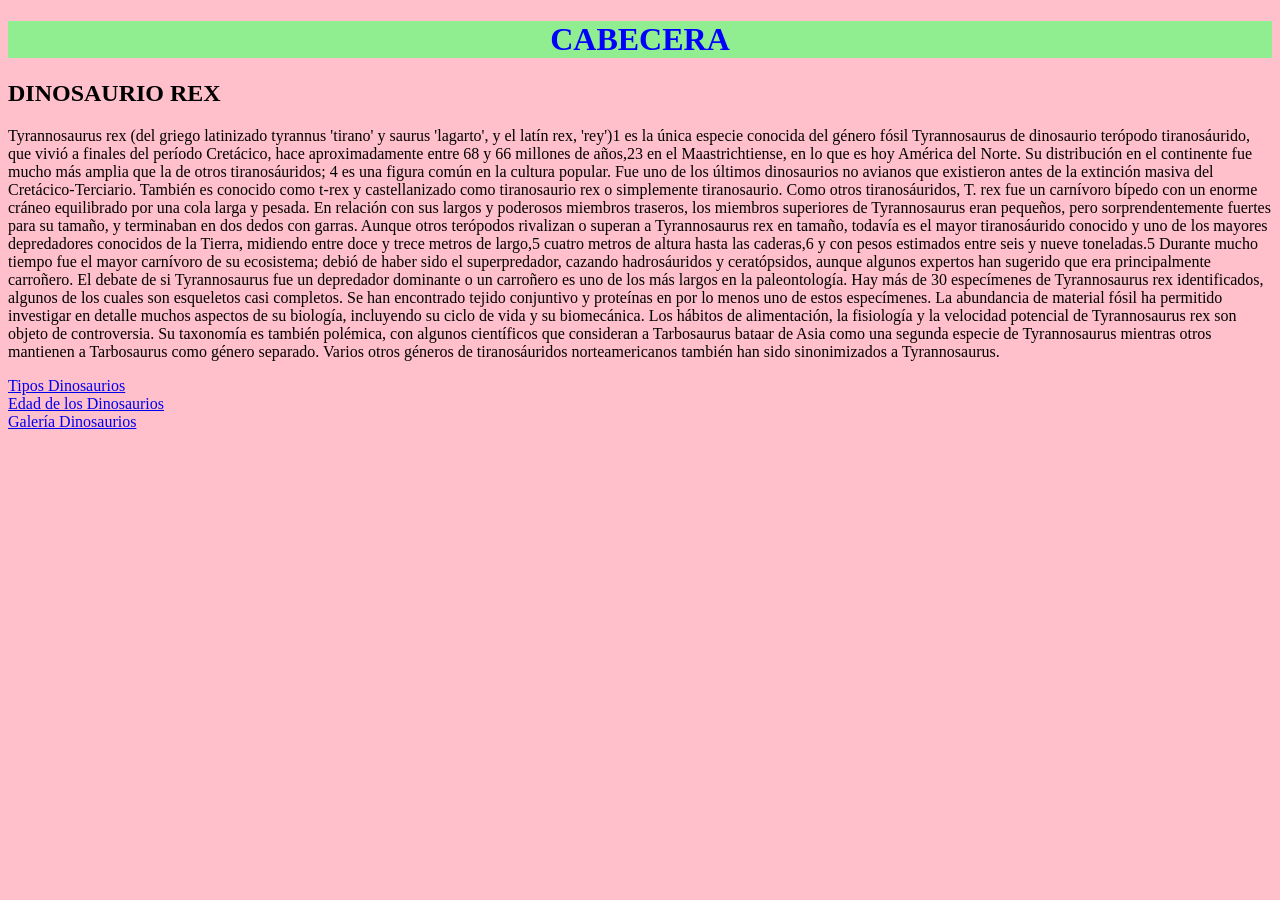
<file: index.html>
<!DOCTYPE html>
<html lang="en">
<head>
    <meta charset="UTF-8">
    <meta http-equiv="X-UA-Compatible" content="IE=edge">
    <meta name="viewport" content="width=device-width, initial-scale=1.0">
    <title>NUESTRA PRIMERA PAGINA</title>
</head>
<style>
    html{
        background-color: pink;
    }
    h1{
       background-color: lightgreen;
       color: blue;
       font-family: 'Times New Roman', Times, serif;
       text-align: center; 
    }
</style>
<body>
    <header>
        <h1>CABECERA</h1>
        <h2>DINOSAURIO REX</h2>
        <p>Tyrannosaurus rex (del griego latinizado tyrannus 'tirano' y saurus 'lagarto', y el latín rex, 'rey')1​ es la única especie conocida del género fósil Tyrannosaurus de dinosaurio terópodo tiranosáurido, que vivió a finales del período Cretácico, hace aproximadamente entre 68 y 66 millones de años,2​3​ en el Maastrichtiense, en lo que es hoy América del Norte. Su distribución en el continente fue mucho más amplia que la de otros tiranosáuridos; 4​ es una figura común en la cultura popular. Fue uno de los últimos dinosaurios no avianos que existieron antes de la extinción masiva del Cretácico-Terciario. También es conocido como t-rex y castellanizado como tiranosaurio rex o simplemente tiranosaurio.

            Como otros tiranosáuridos, T. rex fue un carnívoro bípedo con un enorme cráneo equilibrado por una cola larga y pesada. En relación con sus largos y poderosos miembros traseros, los miembros superiores de Tyrannosaurus eran pequeños, pero sorprendentemente fuertes para su tamaño, y terminaban en dos dedos con garras. Aunque otros terópodos rivalizan o superan a Tyrannosaurus rex en tamaño, todavía es el mayor tiranosáurido conocido y uno de los mayores depredadores conocidos de la Tierra, midiendo entre doce y trece metros de largo,5​ cuatro metros de altura hasta las caderas,6​ y con pesos estimados entre seis y nueve toneladas.5​ Durante mucho tiempo fue el mayor carnívoro de su ecosistema; debió de haber sido el superpredador, cazando hadrosáuridos y ceratópsidos, aunque algunos expertos han sugerido que era principalmente carroñero. El debate de si Tyrannosaurus fue un depredador dominante o un carroñero es uno de los más largos en la paleontología.
            
            Hay más de 30 especímenes de Tyrannosaurus rex identificados, algunos de los cuales son esqueletos casi completos. 
            Se han encontrado tejido conjuntivo y proteínas en por lo menos uno de estos especímenes. La abundancia de material fósil ha permitido investigar en detalle muchos aspectos de su biología, incluyendo su ciclo de vida y su biomecánica. Los hábitos de alimentación, la fisiología y la velocidad potencial de Tyrannosaurus rex son objeto de controversia. Su taxonomía es también polémica, con algunos científicos que consideran a Tarbosaurus bataar de Asia como una segunda especie de Tyrannosaurus mientras otros mantienen a Tarbosaurus como género separado. Varios otros géneros de tiranosáuridos norteamericanos también han sido sinonimizados a Tyrannosaurus.</p>
            <a href="tiposdinos.html"> Tipos Dinosaurios </a> <br>
            <a href="edadinos.html"> Edad de los Dinosaurios </a> <br>
    </header><a href="galeriadinos.html"> Galería Dinosaurios </a> <br>

</body>
</html>
</file>
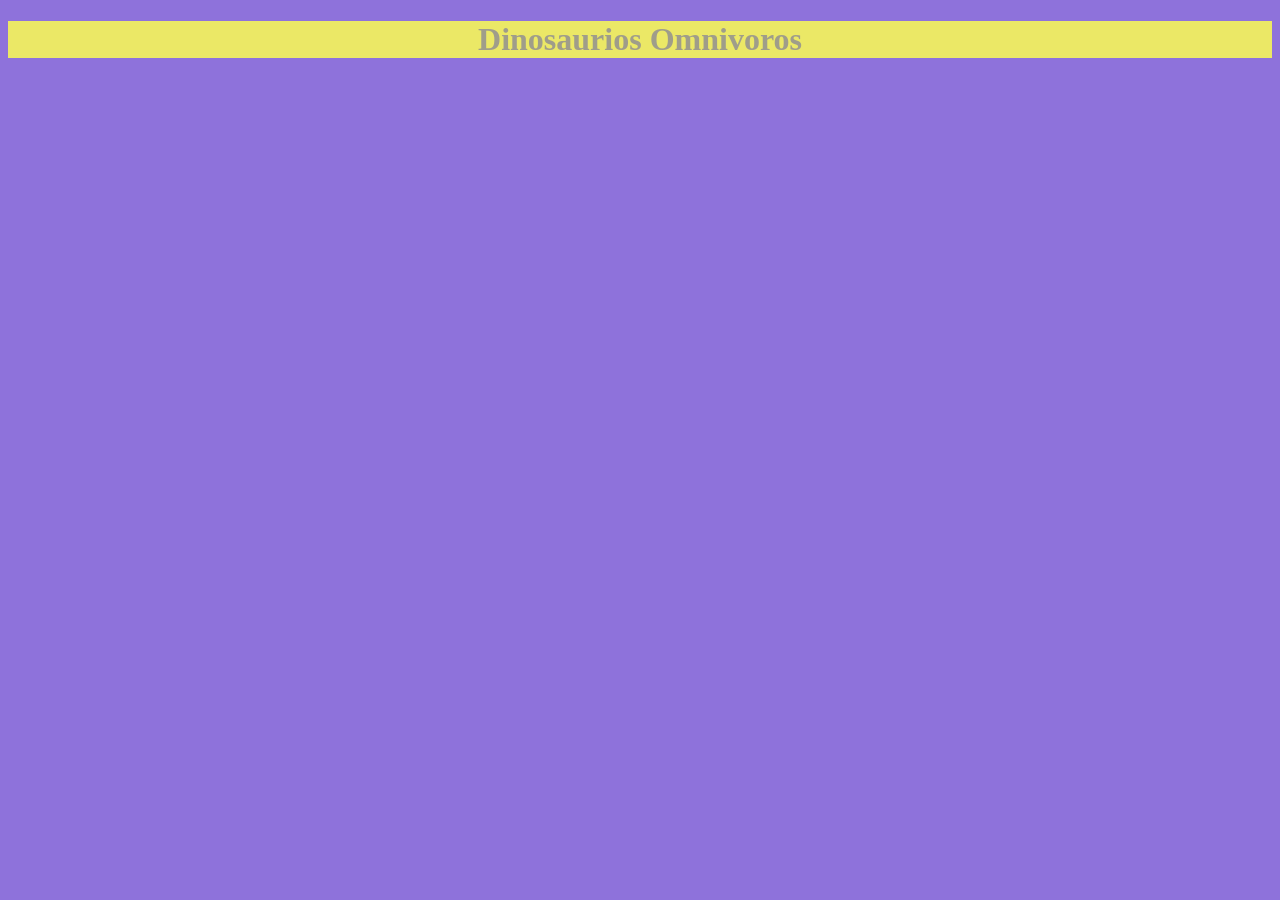
<file: dinoomnivoros.html>
<!DOCTYPE html>
<html lang="en">
<head>
    <meta charset="UTF-8">
    <meta http-equiv="X-UA-Compatible" content="IE=edge">
    <meta name="viewport" content="width=device-width, initial-scale=1.0">
    <title>Document</title>
</head>
<style>
    html{
        background-color: rgb(142, 114, 219);
    }
    h1{
       background-color: rgb(235, 232, 102);
       color: rgba(31, 31, 201, 0.37);
       font-family: 'Times New Roman', Times, serif;
       text-align: center; 
    }
</style>
<body>
    <header>
        <h1>Dinosaurios Omnivoros</h1>
<body>
    
</body>
</html>
</file>
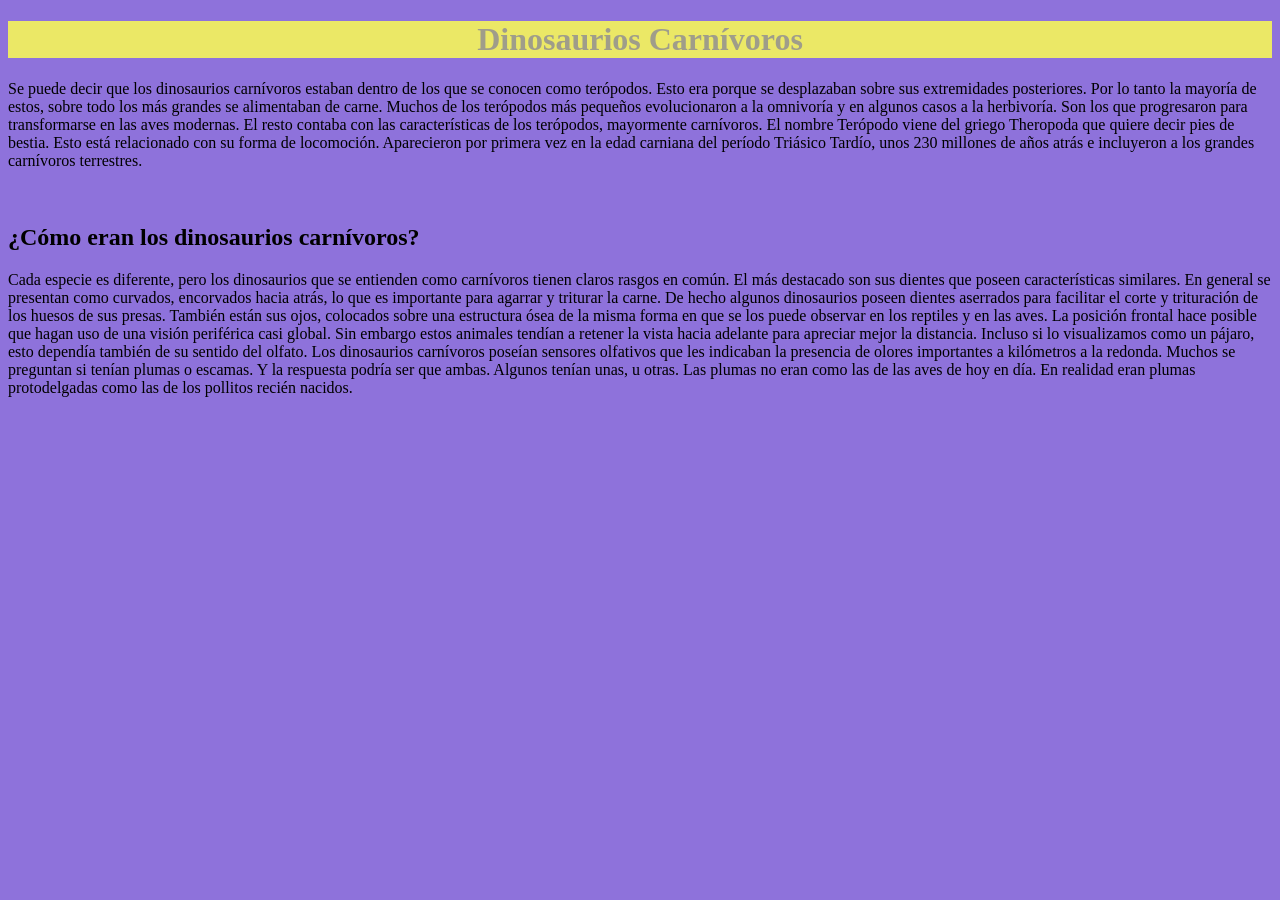
<file: dinoscarnivoros.html>
<!DOCTYPE html>
<html lang="en">
<head>
    <meta charset="UTF-8">
    <meta http-equiv="X-UA-Compatible" content="IE=edge">
    <meta name="viewport" content="width=device-width, initial-scale=1.0">
    <title>Document</title>
</head>
<style>
    html{
        background-color: rgb(142, 114, 219);
    }
    h1{
       background-color: rgb(235, 232, 102);
       color: rgba(31, 31, 201, 0.37);
       font-family: 'Times New Roman', Times, serif;
       text-align: center; 
    }
</style>
<body>
    <header>
        <h1>Dinosaurios Carnívoros</h1>
        <p>Se puede decir que los dinosaurios carnívoros estaban dentro de los que se conocen como terópodos. Esto era porque se desplazaban sobre sus extremidades posteriores. Por lo tanto la mayoría de estos, sobre todo los más grandes se alimentaban de carne.

            Muchos de los terópodos más pequeños evolucionaron a la omnivoría y en algunos casos a la herbivoría. Son los que progresaron para transformarse en las aves modernas. El resto contaba con las características de los terópodos, mayormente carnívoros.
            
            El nombre Terópodo viene del griego Theropoda que quiere decir pies de bestia. Esto está relacionado con su forma de locomoción. Aparecieron por primera vez en la edad carniana del período Triásico Tardío, unos 230 millones de años atrás e incluyeron a los grandes carnívoros terrestres.</p> <br>
        <h2> ¿Cómo eran los dinosaurios carnívoros?</h2>
            <p>Cada especie es diferente, pero los dinosaurios que se entienden como carnívoros tienen claros rasgos en común. El más destacado son sus dientes que poseen características similares.
            
            En general se presentan como curvados, encorvados hacia atrás, lo que es importante para agarrar y triturar la carne. De hecho algunos dinosaurios poseen dientes aserrados para facilitar el corte y trituración de los huesos de sus presas.
            
            También están sus ojos, colocados sobre una estructura ósea de la misma forma en que se los puede observar en los reptiles y en las aves. La posición frontal hace posible que hagan uso de una visión periférica casi global.
            
            Sin embargo estos animales tendían a retener la vista hacia adelante para apreciar mejor la distancia. Incluso si lo visualizamos como un pájaro, esto dependía también de su sentido del olfato. Los dinosaurios carnívoros poseían sensores olfativos que les indicaban la presencia de olores importantes a kilómetros a la redonda.
            
            Muchos se preguntan si tenían plumas o escamas. Y la respuesta podría ser que ambas. Algunos tenían unas, u otras. Las plumas no eran como las de las aves de hoy en día. En realidad eran plumas protodelgadas como las de los pollitos recién nacidos.</p>
<body>
    
</body>
</html>
</file>
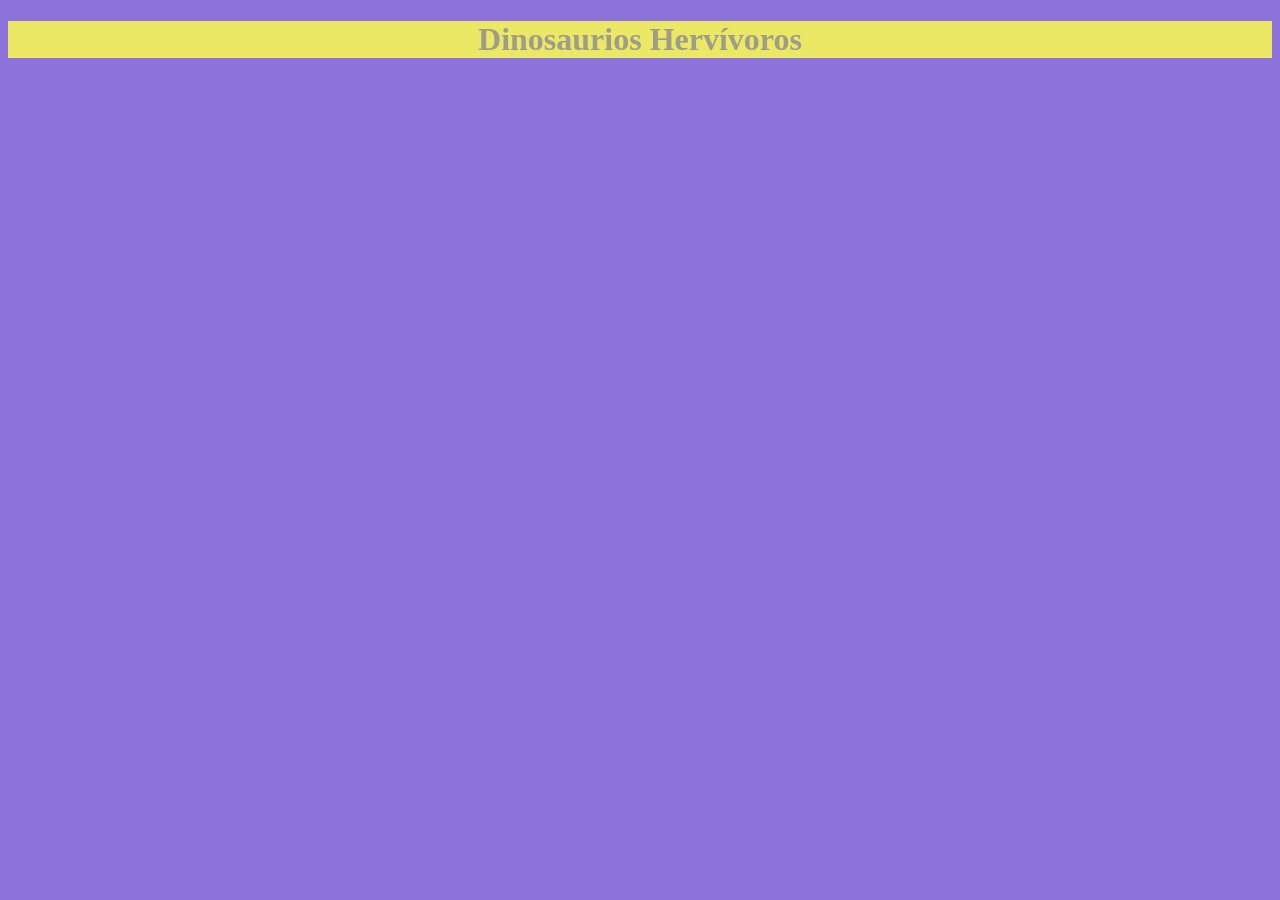
<file: dinosherivoros.html>
<!DOCTYPE html>
<html lang="en">
<head>
    <meta charset="UTF-8">
    <meta http-equiv="X-UA-Compatible" content="IE=edge">
    <meta name="viewport" content="width=device-width, initial-scale=1.0">
    <title>Document</title>
</head>
<style>
    html{
        background-color: rgb(142, 114, 219);
    }
    h1{
       background-color: rgb(235, 232, 102);
       color: rgba(31, 31, 201, 0.37);
       font-family: 'Times New Roman', Times, serif;
       text-align: center; 
    }
</style>
<body>
    <header>
        <h1>Dinosaurios Hervívoros</h1>
<body>
    
</body>
</html>
</file>
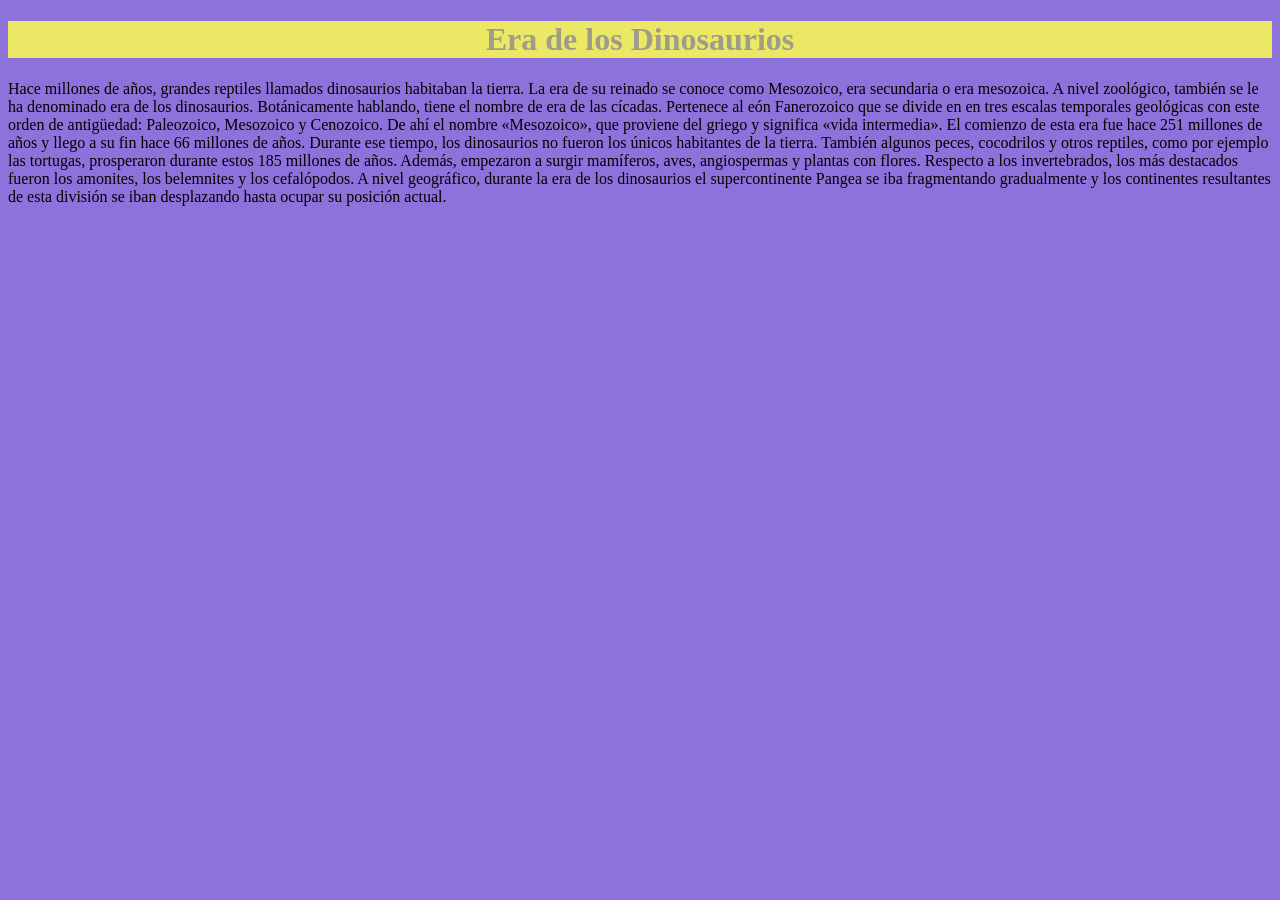
<file: edadinos.html>
<!DOCTYPE html>
<html lang="en">
<head>
    <meta charset="UTF-8">
    <meta http-equiv="X-UA-Compatible" content="IE=edge">
    <meta name="viewport" content="width=device-width, initial-scale=1.0">
    <title>Document</title>
</head>
<style>
    html{
        background-color: rgb(142, 114, 219);
    }
    h1{
       background-color: rgb(235, 232, 102);
       color: rgba(31, 31, 201, 0.37);
       font-family: 'Times New Roman', Times, serif;
       text-align: center; 
    }
</style>
<body>
    <header>
        <h1>Era de los Dinosaurios</h1>
        <p>Hace millones de años, grandes reptiles llamados dinosaurios habitaban la tierra. La era de su reinado se conoce como Mesozoico, era secundaria o era mesozoica. A nivel zoológico, también se le ha denominado era de los dinosaurios. Botánicamente hablando, tiene el nombre de era de las cícadas. Pertenece al eón Fanerozoico que se divide en en tres escalas temporales geológicas con este orden de antigüedad: Paleozoico, Mesozoico y Cenozoico. De ahí el nombre «Mesozoico», que proviene del griego y significa «vida intermedia». El comienzo de esta era fue hace 251 millones de años y llego a su fin hace 66 millones de años.

            Durante ese tiempo, los dinosaurios no fueron los únicos habitantes de la tierra. También algunos peces, cocodrilos y otros reptiles, como por ejemplo las tortugas, prosperaron durante estos 185 millones de años. Además, empezaron a surgir mamíferos, aves, angiospermas y plantas con flores. Respecto a los invertebrados, los más destacados fueron los amonites, los belemnites y los cefalópodos. A nivel geográfico, durante la era de los dinosaurios el supercontinente Pangea se iba fragmentando gradualmente y los continentes resultantes de esta división se iban desplazando hasta ocupar su posición actual.</p> <br>
        
<body>
    
</body>
</html>
</file>
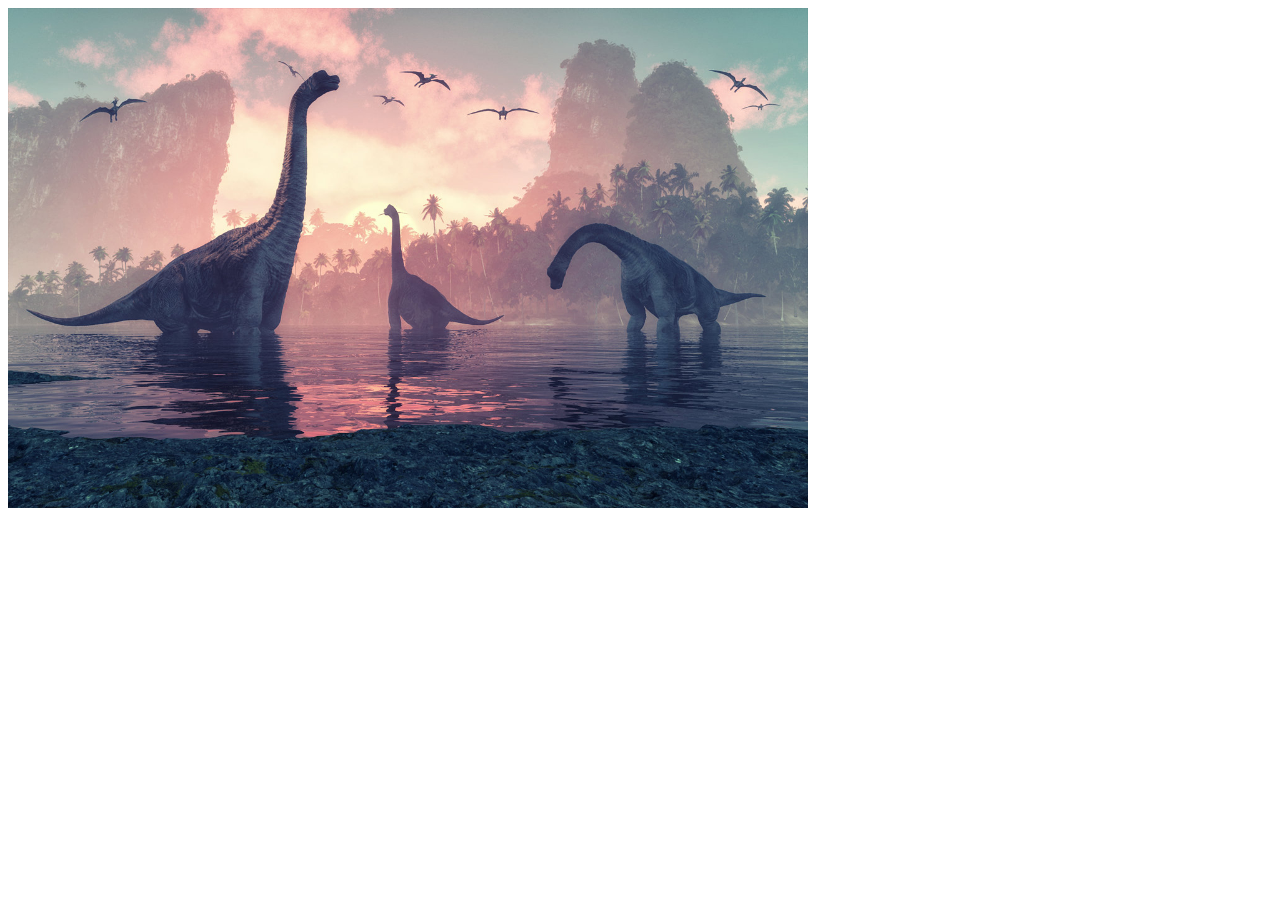
<file: galeriadinos.html>
<!DOCTYPE html>
<html lang="en">
<head>
    <meta charset="UTF-8">
    <meta http-equiv="X-UA-Compatible" content="IE=edge">
    <meta name="viewport" content="width=device-width, initial-scale=1.0">
    <title>Document</title>
</head>
<body>
    <div>
        <img src= "imagenes/din2.jpg" alt "" widt="600px" height="500px">
        </div>
    <div><iframe width="560" height="315" src="https://www.youtube.com/embed/UZ5BF649GGM" title="YouTube video player" frameborder="0" allow="accelerometer; autoplay; clipboard-write; encrypted-media; gyroscope; picture-in-picture; web-share" allowfullscreen></iframe>
    </div>
</body>
</html>
</file>
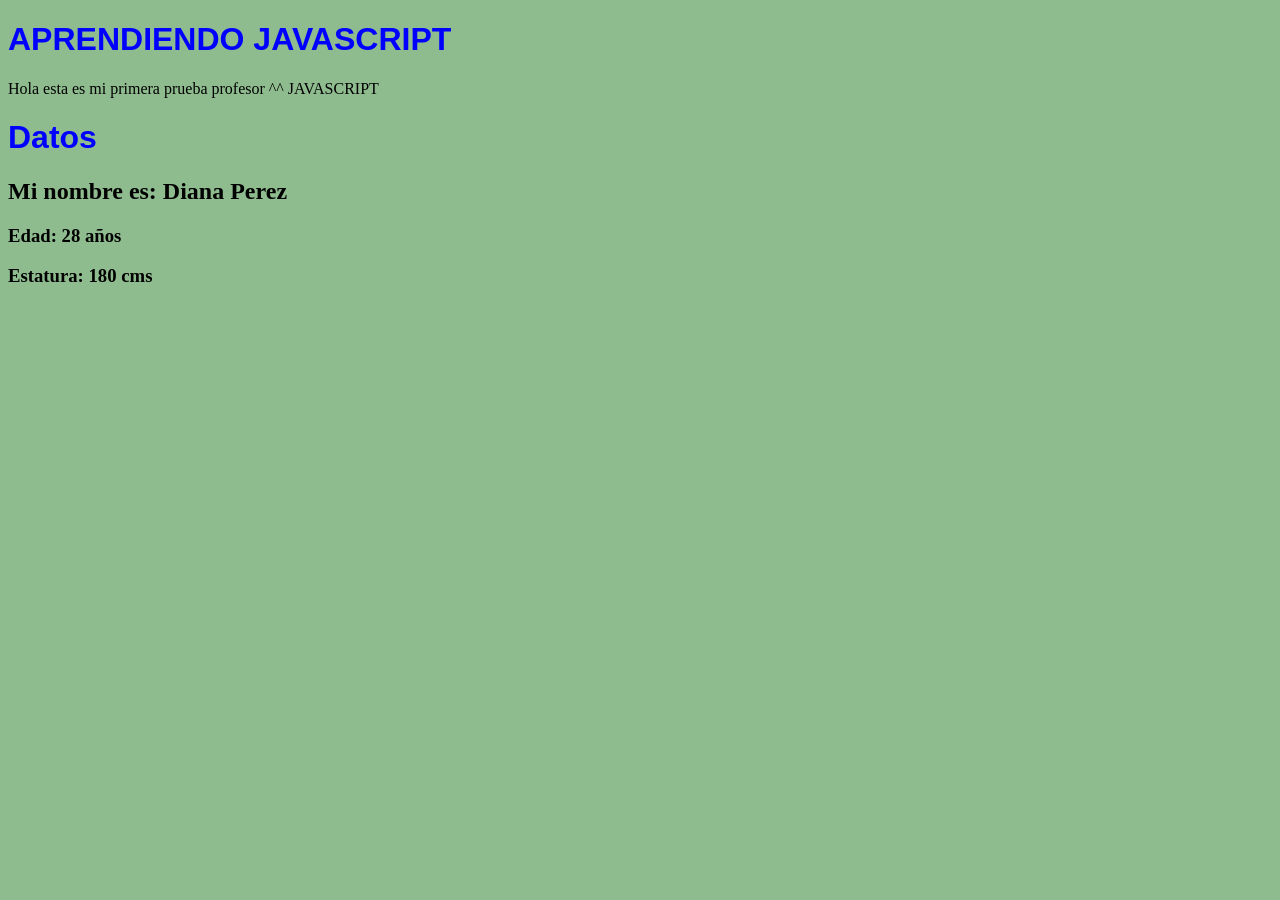
<file: pruebaJavascript.html>
<!DOCTYPE html>
<html lang="en">
<head>
    <meta charset="UTF-8">
    <meta http-equiv="X-UA-Compatible" content="IE=edge">
    <meta name="viewport" content="width=device-width, initial-scale=1.0">
    <link rel="stylesheet" href="CSS/styleJavaScript.css">
    <title>JAVASCRIPT</title>
</head> 
<body>
    <H1>APRENDIENDO JAVASCRIPT</H1>
    <P>Hola esta es mi primera prueba profesor ^^ JAVASCRIPT</P>

    <div id="datos"></div>
    <script src="archivoJavascript.js" type="text/JAVASCRIPT"></script>
</body>
</html>
</file>
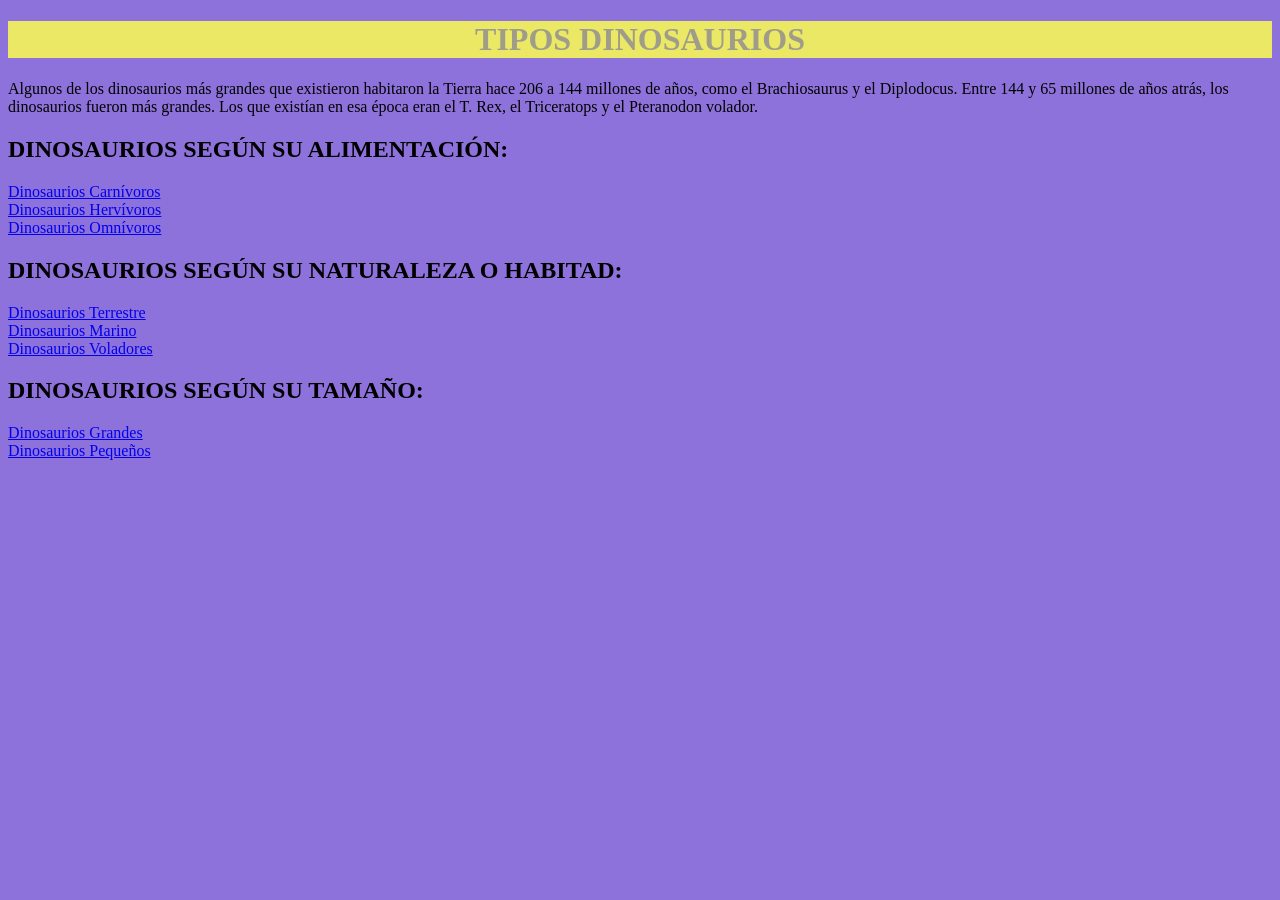
<file: tiposdinos.html>
<!DOCTYPE html>
<html lang="en">
<head>
    <style>
        html{
            background-color: rgb(142, 114, 219);
        }
        h1{
           background-color: rgb(235, 232, 102);
           color: rgba(31, 31, 201, 0.37);
           font-family: 'Times New Roman', Times, serif;
           text-align: center; 
        }
    </style>
    <body>
        <header>
    <meta charset="UTF-8">
    <meta http-equiv="X-UA-Compatible" content="IE=edge">
    <meta name="viewport" content="width=device-width, initial-scale=1.0">
    <title>Document</title>
</head>
<body>
    <h1>TIPOS DINOSAURIOS</h1>
    <p>Algunos de los dinosaurios más grandes que existieron habitaron la Tierra hace 206 a 144 millones de años, como el Brachiosaurus y el Diplodocus. Entre 144 y 65 millones de años atrás, los dinosaurios fueron más grandes. Los que existían en esa época eran el T. Rex, el Triceratops y el Pteranodon volador.</p>
    <h2>DINOSAURIOS SEGÚN SU ALIMENTACIÓN:</h2>
    <a href="dinoscarnivoros.html"> Dinosaurios Carnívoros </a> <br>
    <a href="dinosherivoros.html"> Dinosaurios Hervívoros </a> <br>
    <a href="dinoomnivoros.html"> Dinosaurios Omnívoros </a> <br>
    <h2>DINOSAURIOS SEGÚN SU NATURALEZA O HABITAD:</h2>
    <a href="dinosterrestres.html"> Dinosaurios Terrestre </a> <br>
    <a href="dinosmarinos.html"> Dinosaurios Marino </a> <br>
    <a href="dinosvoladores.html"> Dinosaurios Voladores    </a> <br>
    <h2>DINOSAURIOS SEGÚN SU TAMAÑO:</h2>
    <a href="dinosgrandes.html"> Dinosaurios Grandes </a> <br>
    <a href="dinospequenos.html"> Dinosaurios Pequeños </a> <br>
</body>
</html>
</file>
<file: CSS/styleJavaScript.css>
html{
    background-color: darkseagreen;
    }
h1 {
    color:blue;
    font-family: 'Lucida Sans', 'Lucida Sans Regular', 'Lucida Grande', 'Lucida Sans Unicode', Geneva, Verdana, sans-serif;
}
</file>
